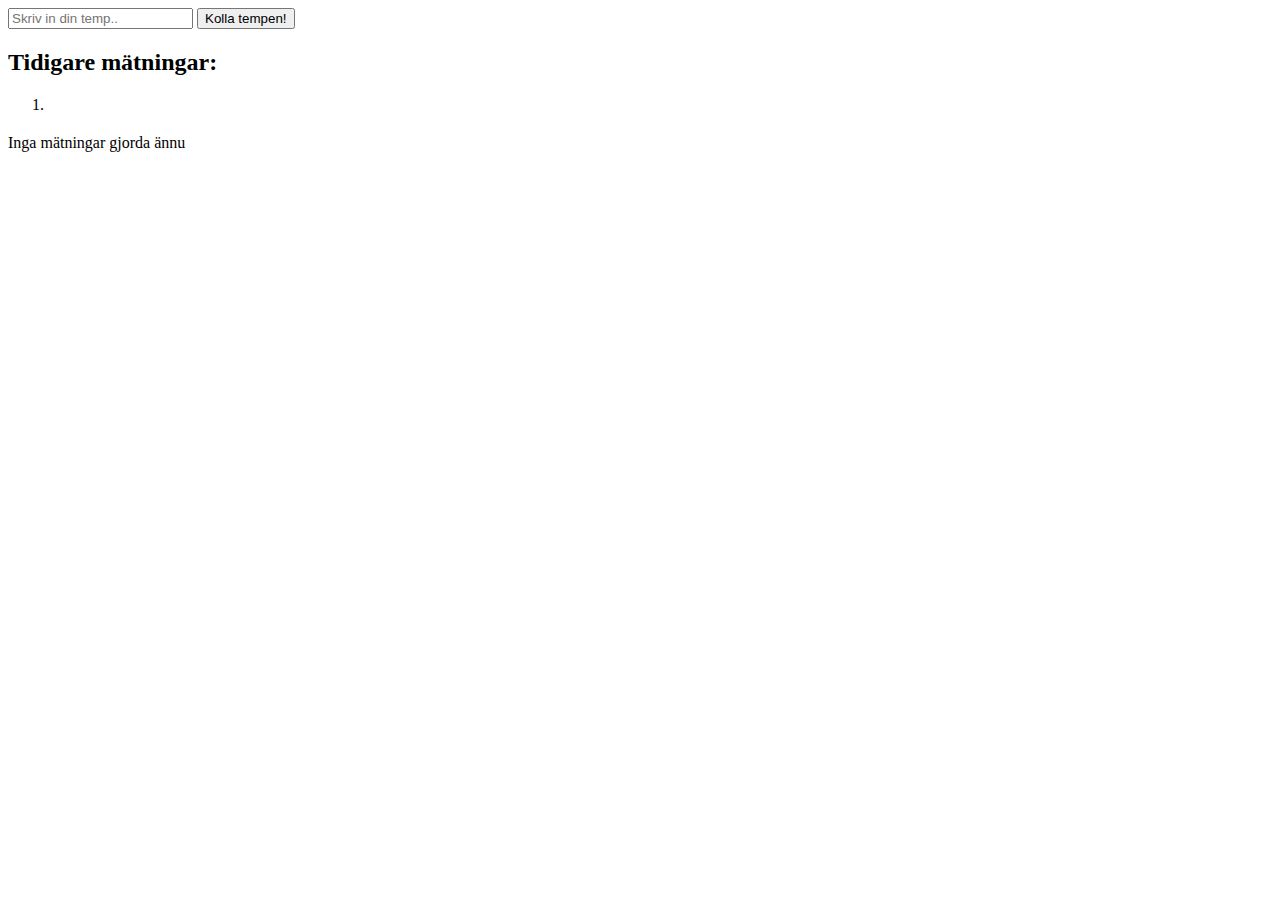
<file: src/main/resources/templates/fever-input.html>
<!DOCTYPE html>
<html lang="en" xmlns:th="http://www.thymeleaf.org">
<head>
    <meta charset="UTF-8">
    <title>Whats your temp?</title>
</head>
<body>
    <div>
        <form th:action="@{fever-input}" method="post">
            <input type="number" step="0.1" id="test" name="fever" placeholder="Skriv in din temp.." required/>
            <button type="submit">Kolla tempen!</button>
        </form>
    </div>
    <div>
        <h2>Tidigare mätningar:</h2>
        <ol th:if="${!tempList.isEmpty()}">
            <li th:each="temperature : ${tempList}">
                <p th:text="'Temperatur: ' +${temperature} + '°C'"></p>
            </li>
        </ol>
        <div th:unless="${!tempList.isEmpty()}">
            <p>Inga mätningar gjorda ännu</p>
        </div>
    </div>
</body>
</html>
</file>
